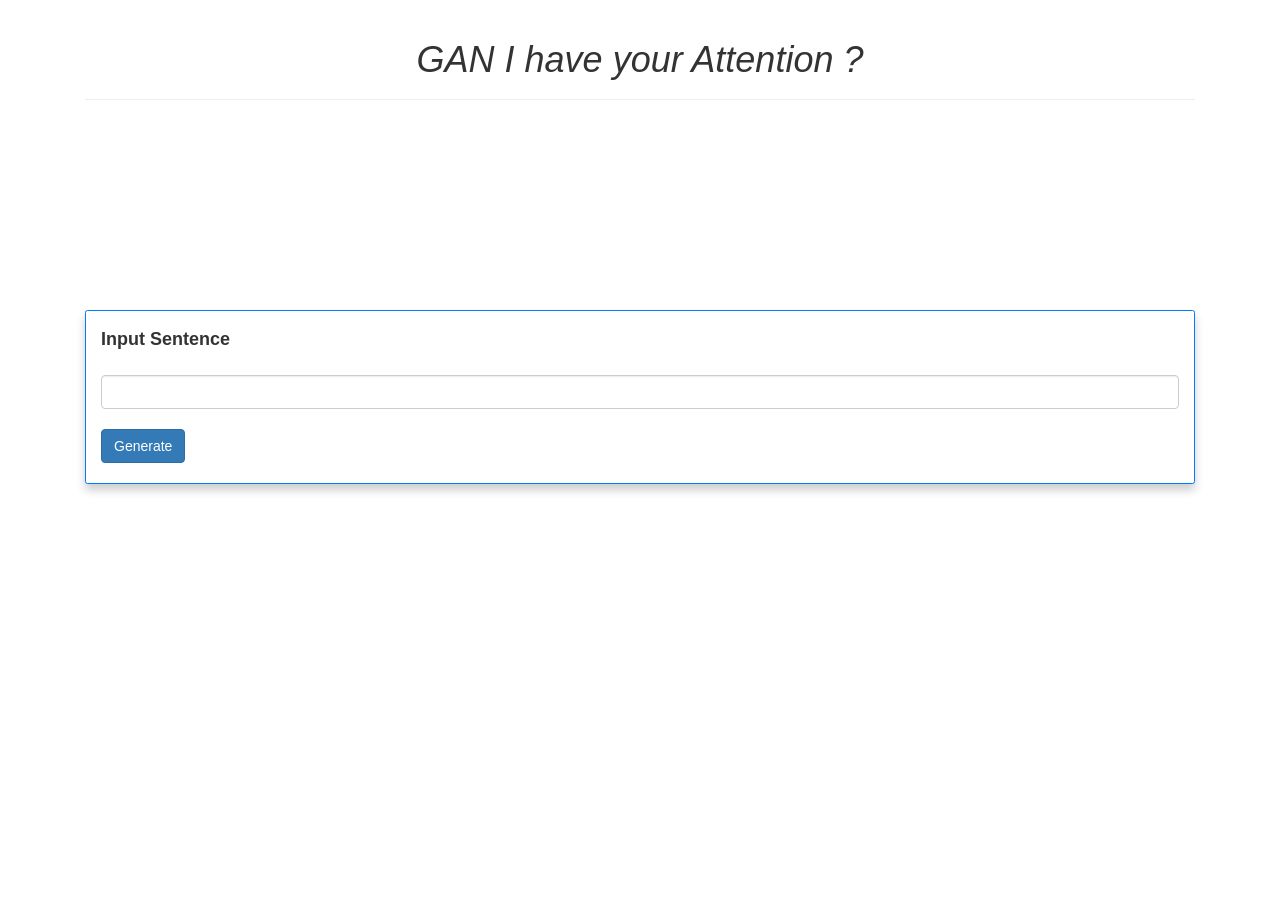
<file: flask_app/templates/index.html>
<html>

<head><title>SeqGAN + Attention Sentence Generator</title>
	<link rel="stylesheet" href="https://maxcdn.bootstrapcdn.com/bootstrap/4.0.0/css/bootstrap.min.css" integrity="sha384-Gn5384xqQ1aoWXA+058RXPxPg6fy4IWvTNh0E263XmFcJlSAwiGgFAW/dAiS6JXm" crossorigin="anonymous">

</head>

<body>
    <div class="container">

<div class="page-header">
                <h1><center><i>GAN I have your Attention ?</i></center></h1>
              </div>
    </div>
        
    <!-- <form action="/generate_output" method="get" id="form1">
        Input sentence<br>
        <input type="text" name="text"><br>
        <button type="submit" form="form1" value="Submit">Generate!</button>
    </form> -->
    <br> <br> <br> <br> <br> <br> <br> <br> <br>
    <div class="container center_div">
            <!-- <div class="form-group row"> -->
                    
        <h4>
        <form class = 'form-group' action="/generate" method="POST">
            <div class="card border-primary mb-3" style="box-shadow: 0 6px 10px 0 rgba(0,0,0,0.2);transition: 0.3s;"">
					
					<div class="container-fluid">
                        <br>
                            <label for="">Input Sentence</label><br><br>
                            <input type="text" name="email" class="form-control"></input><br>
                            <input type="submit" value="Generate" class="btn btn-primary"></input><br><br>
					</div>
					
				</div>
            
        </form>
        </h4>
    </div>
    

</body>
<!-- Latest compiled and minified CSS -->
<link rel="stylesheet" href="https://maxcdn.bootstrapcdn.com/bootstrap/3.3.7/css/bootstrap.min.css">

<!-- jQuery library -->
<script src="https://ajax.googleapis.com/ajax/libs/jquery/3.3.1/jquery.min.js"></script>

<!-- Latest compiled JavaScript -->
<script src="https://maxcdn.bootstrapcdn.com/bootstrap/3.3.7/js/bootstrap.min.js"></script>
</html>
</file>
